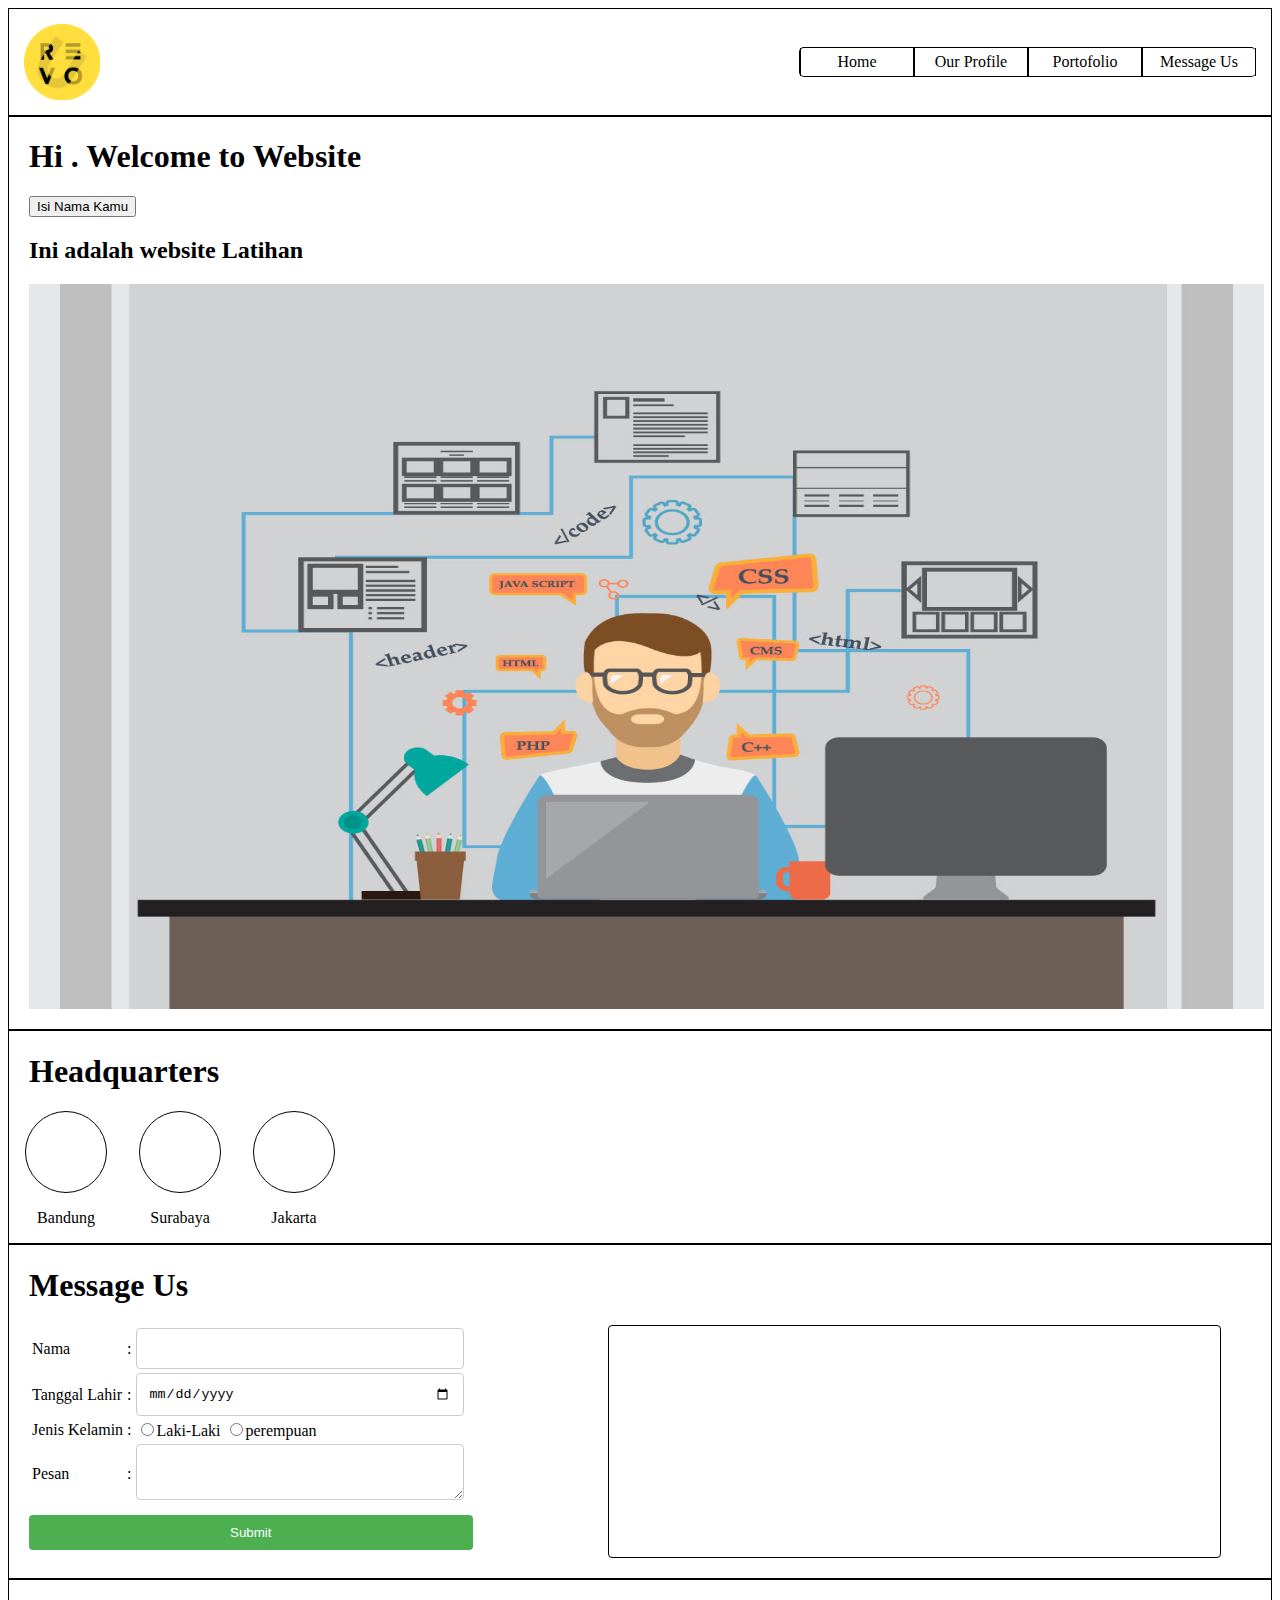
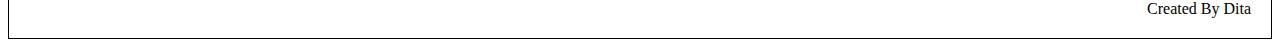
<file: index.html>
<!DOCTYPE html>
<html lang="en">
<head>
    <meta charset="UTF-8">
    <meta http-equiv="X-UA-Compatible" content="IE=edge">
    <meta name="viewport" content="width=device-width, initial-scale=1.0">
    <title>Company Profile</title>
    <link rel="stylesheet" href="/css/index.css">
    <script>
        function fillName() {
            var name = prompt("Masukkan Nama Anda:");
            var nameElement = document.getElementById("name");
            nameElement.innerHTML = name;
        }
        
    </script>
</head>
<body>
    <header class = "atas">
        <img src="/image/logo.png" alt="RevoU Logo" class="logo">
        <div class="nav-bar">
            <div class="nav-item">Home</div>
            <div class="nav-item" ><a href="profile.html"> Our Profile</a></div>
            <div class="nav-item">Portofolio</div>
            <div class="nav-item">Message Us</div>
        </div>
    </header>
    <div class="hero-section" class="hero">
        <!-- <img src="" alt="hero image"> -->
        <h1 id="wlcm">Hi <span id="name"></span>. Welcome to Website</h1>
        <button onclick="fillName()">Isi Nama Kamu</button>
        <h2 id="ket">Ini adalah website Latihan</h2>
        <img class="hero-section2" src="/image/foto.jpg" alt="">
    </div>
    <div id="headquarters-section">
        <h1 id="judul">Headquarters</h1>
        <div class="wrapper">
            <div class="headquarters-image-container" >
                <div class="headquarters-image"></div>
                <p>Bandung</p>
            </div>  
            <div class="headquarters-image-container">
                <div class="headquarters-image"></div>
                <p>Surabaya</p>
            </div>       
            <div class="headquarters-image-container">
                <div class="headquarters-image"></div>
                <p>Jakarta</p>
            </div>
        </div>
                
    </div>
    <div id="message-us-section" >
        <h1>Message Us</h1>
        <div class="form">
            <form action="">
                <table>
                    <tr>
                        <td>Nama</td>
                        <td>:</td>
                        <td><input type="text" name="nama"></td>
                        <!-- <td rowspan="4"><img src="img/hero image.png" alt=""></td> -->
                    </tr>
                    <tr>
                        <td>Tanggal Lahir</td>
                        <td>:</td>
                        <td><input type="date" name="tanggal-lahir"></td>
                    </tr>
                    <tr>
                        <td>Jenis Kelamin</td>
                        <td>:</td>
                        <td>
                            <input type="radio" name="gender" value="laki-laki">Laki-Laki
                            <input type="radio" name="gender" value="perempuan">perempuan
                        </td>
                        <tr>
                            <td>Pesan</td>
                            <td>:</td>
                            <td>
                                <textarea type="textarea" name="pesan"></textarea>
                            </td>
                        </tr>
                    </tr>
                </table>
                <input type="submit" class="submit">
            </form>
            <div class="card">
                <p></p>
            </div>
        </div>
    </div>
    <footer>Created By Dita</footer>
</body>
</html>
</file>
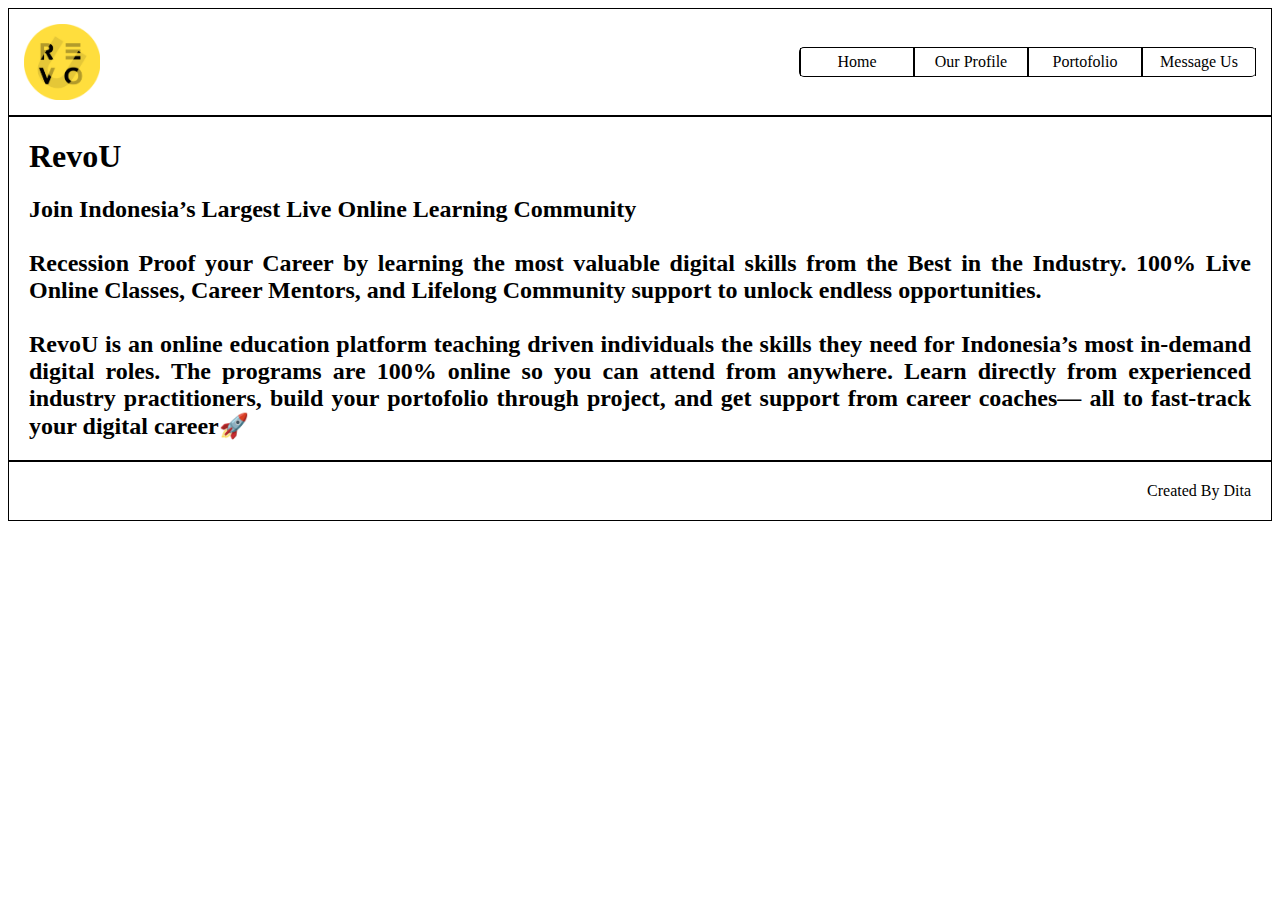
<file: profile.html>
<!DOCTYPE html>
<html lang="en">
<head>
    <meta charset="UTF-8">
    <meta http-equiv="X-UA-Compatible" content="IE=edge">
    <meta name="viewport" content="width=device-width, initial-scale=1.0">
    <title>Company Profile</title>
    <link rel="stylesheet" href="/css/profile.css">
</head>
<body>
    <header class = "atas">
        <img src="/image/logo.png" alt="RevoU Logo" class="logo">
        <div class="nav-bar">
            <div class="nav-item"><a href="index.html">Home</a> </div>
            <div class="nav-item">Our Profile</div>
            <div class="nav-item">Portofolio</div>
            <div class="nav-item">Message Us</div>
        </div>
    </header>
    <div id="profil-section">
        <h1 >RevoU </h1>
        <h2>Join Indonesia’s Largest Live Online Learning Community <br><br> Recession Proof your Career by learning the most valuable digital skills from the Best in the Industry. 100% Live Online Classes, Career Mentors, and Lifelong Community support to unlock endless opportunities.
        <br><br>
        RevoU is an online education platform teaching driven individuals the skills they need for Indonesia’s most in-demand digital roles. The programs are 100% online so you can attend from anywhere. Learn directly from experienced industry practitioners, build your portofolio through project, and get support from career coaches— all to fast-track your digital career🚀</h2> 
    
    </div>
    <footer>Created By Dita</footer>
</body>
</html>
</file>
<file: css/index.css>
header{
    display: flex;
    justify-content: space-between;
    align-items: center;
}

.atas{
    border: 1px solid black;
}

.logo{
    margin: 15px 15px 15px 15px;
}

.nav-bar{
    margin: 0px 15px 0px 0px;
    display: flex;
    border: 1px solid black;
    border-radius: 5px;
}

.hero-section{
    padding: 0px 20px 0px 20px;
    border: 1px solid black;
}

.hero-section2{
    width: 1235px;
    height: 725px;
    display: block;
    margin-bottom: 20px;
}

#judul{
    padding: 0px 20px 0px 20px;
}

a{
    color: black;
    text-decoration: none;
}

.nav-item{
    padding: 5px 1em;
    width: 80px;
    border-right: 1px solid black;
    border-left: 1px solid black;
    text-align: center;
    cursor: pointer;
}

.nav-item:hover{
    background-color: aqua;
    margin-top: -3px;
}

.nav-bar:last-child{
    border-right: none;
}

.logo{
    height: 2cm;
}

.hero{
    height: 550px;
}

.wrapper{
    display: flex;
}

.headquarters-image-container{
    display: flex;
    flex-direction: column;
    align-items: center;
    margin: 0 1em;
}

.headquarters-image{
    height: 5em;
    width: 5em;
    border-radius: 5em;
    border: 1px solid black;
}

#headquarters-section{
    border: 1px solid black;
}

#message-us-section{
    border: 1px solid black;
    width: 92,5%;
    padding: 0px 20px 20px 20px;
    
}

.form {
    display: flex;
    /* margin-right: 150px; */
}


input[type=text], select, textarea{
    width: 150%;
    padding: 12px 20px;
    /* margin: 8px 0; */
    display: inline-block;
    border: 1px solid #ccc;
    border-radius: 4px;
    box-sizing: border-box;
  }

input[type=date], select {
    width: 150%;
    padding: 12px 12px;
    display: inline-block;
    border: 1px solid #ccc;
    border-radius: 4px;
    box-sizing: border-box;
  }

input[type=submit] {
    width: 135%;
    background-color: #4CAF50;
    color: white;
    padding: 10px 10px;
    margin: 8px 0;
    border: none;
    border-radius: 4px;
    cursor: pointer;
}
  
input[type=submit]:hover {
    background-color: #45a049;
  }

.card {
    border: 1px solid black;
    width: 50%;
    margin-left: 250px;
    border-radius: 4px;
}

footer{
    text-align: right;
    border: 1px solid black;
    padding: 20px 20px 20px 20px;
}
</file>
<file: css/profile.css>
header{
    display: flex;
    justify-content: space-between;
    align-items: center;
}

.atas{
    border: 1px solid black;
}

.logo{
    margin: 15px 15px 15px 15px;
}

.nav-bar{
    margin: 0px 15px 0px 0px;
    display: flex;
    border: 1px solid black;
    border-radius: 5px;
}

a{
    color: black;
    text-decoration: none;
}

.nav-item{
    padding: 5px 1em;
    width: 80px;
    border-right: 1px solid black;
    border-left: 1px solid black;
    text-align: center;
    cursor: pointer;
}

.nav-item:hover{
    background-color: aqua;
    margin-top: -3px;
}

.nav-bar:last-child{
    border-right: none;
}

.logo{
    height: 2cm;
}

.hero{
    height: 550px;
}


.headquarters-image-container{
    display: flex;
    flex-direction: column;
    align-items: center;
    margin: 0 1em;
}

.headquarters-image{
    height: 5em;
    width: 5em;
    border-radius: 5em;
    border: 1px solid black;
}

#profil-section{
    padding: 0px 20px 0px 20px;
    text-align: justify;
    border: 1px solid black;
}


footer{
    text-align: right;
    border: 1px solid black;
    padding: 20px 20px 20px 20px;
}
</file>
